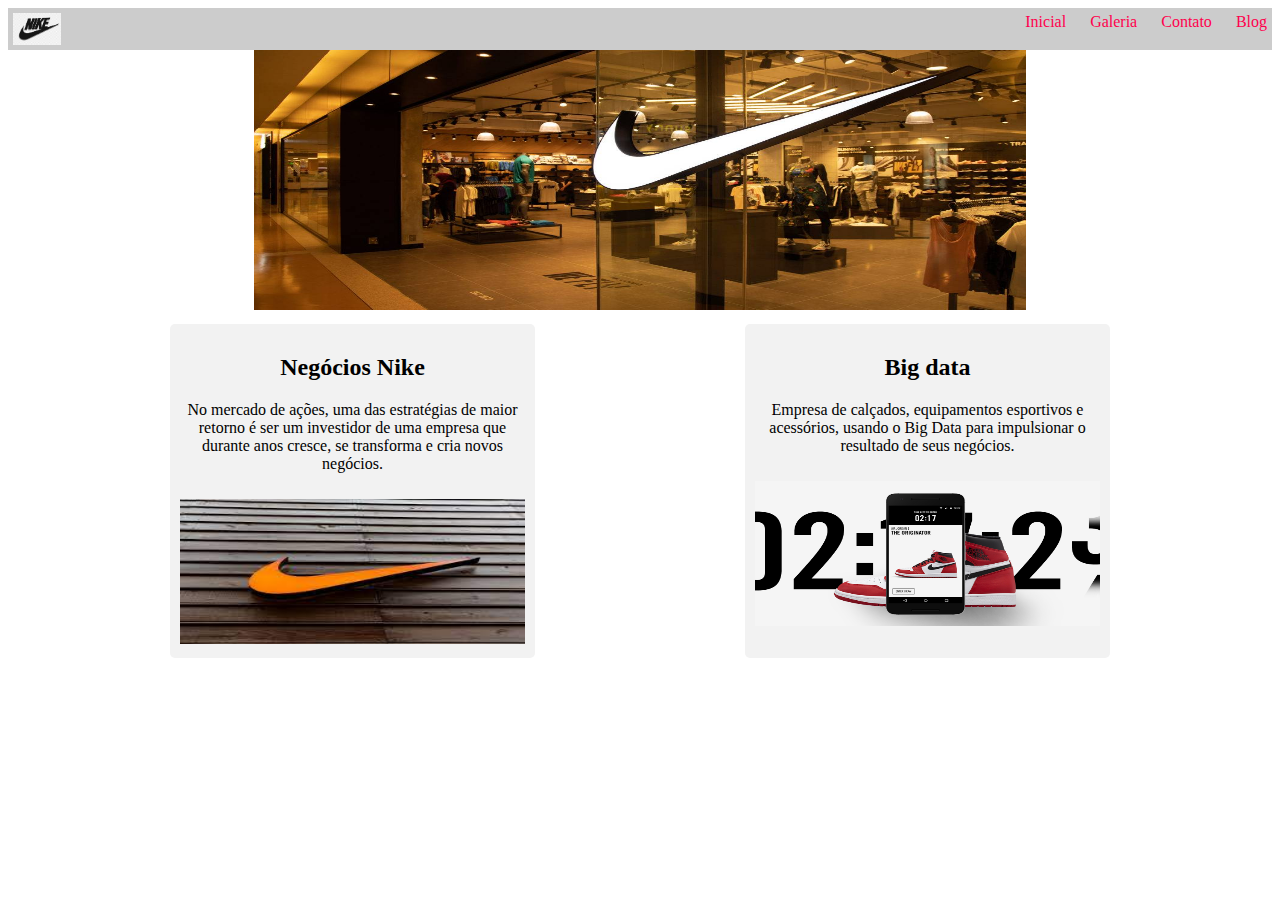
<file: index.html>
<!--Você foi contratado para criar o site de um negócio (livre escolha).

Como requisitos, foram definidos:
1 - O site deve ter 4 páginas (Inicial, Galeria, Contato e Blog)
2 - As páginas devem seguir o modelo de leiaute proposto (anexo)
3 - Toda formatação deve estar em arquivo ".css"
4 - O Blog deve conter, pelo menos, 5 postagens;
5 - A Galeria deve conter, pelo menos, 12 imagens;
6 - Os arquivos do projeto, incluindo imagens, .html e .css devem ser entregues em um repositório público do github.-->

<!DOCTYPE html>
<html>
<head>
  <link rel="stylesheet" type="text/css" href="site4pg.css">
</head>
<body>
  <nav>
    <ul>
      <img src="home.png" alt="Logo" width="48" height="32">
      <li><a href="index.html">Inicial</a></li>
      <li><a href="galeria.html">Galeria</a></li>
      <li><a href="contato.html">Contato</a></li>
      <li><a href="blog.html">Blog</a></li>
    </ul>
  </nav>

  <div class="main-image">
    <img src="home.jpg" alt="Imagem Principal" width="772" height="260">
  </div>

  <div class="content">
    <div class="layout">
      <h2>Negócios Nike</h2>
      <p>No mercado de ações, uma das estratégias de maior retorno é ser um investidor de uma empresa que durante anos cresce, se transforma e cria novos negócios.</p>
      <img src="home1.jpg" alt="Imagem 1" width="345" height="145">
      
    </div>

    <div class="layout">
      <h2>Big data</h2>
      <p> Empresa de calçados, equipamentos esportivos e acessórios, usando o Big Data para impulsionar o resultado de seus negócios.</p>
      <img src="home2.png" alt="Imagem 2" width="345" height="145">
      
    </div>
  </div>

</body>
</html>
</file>
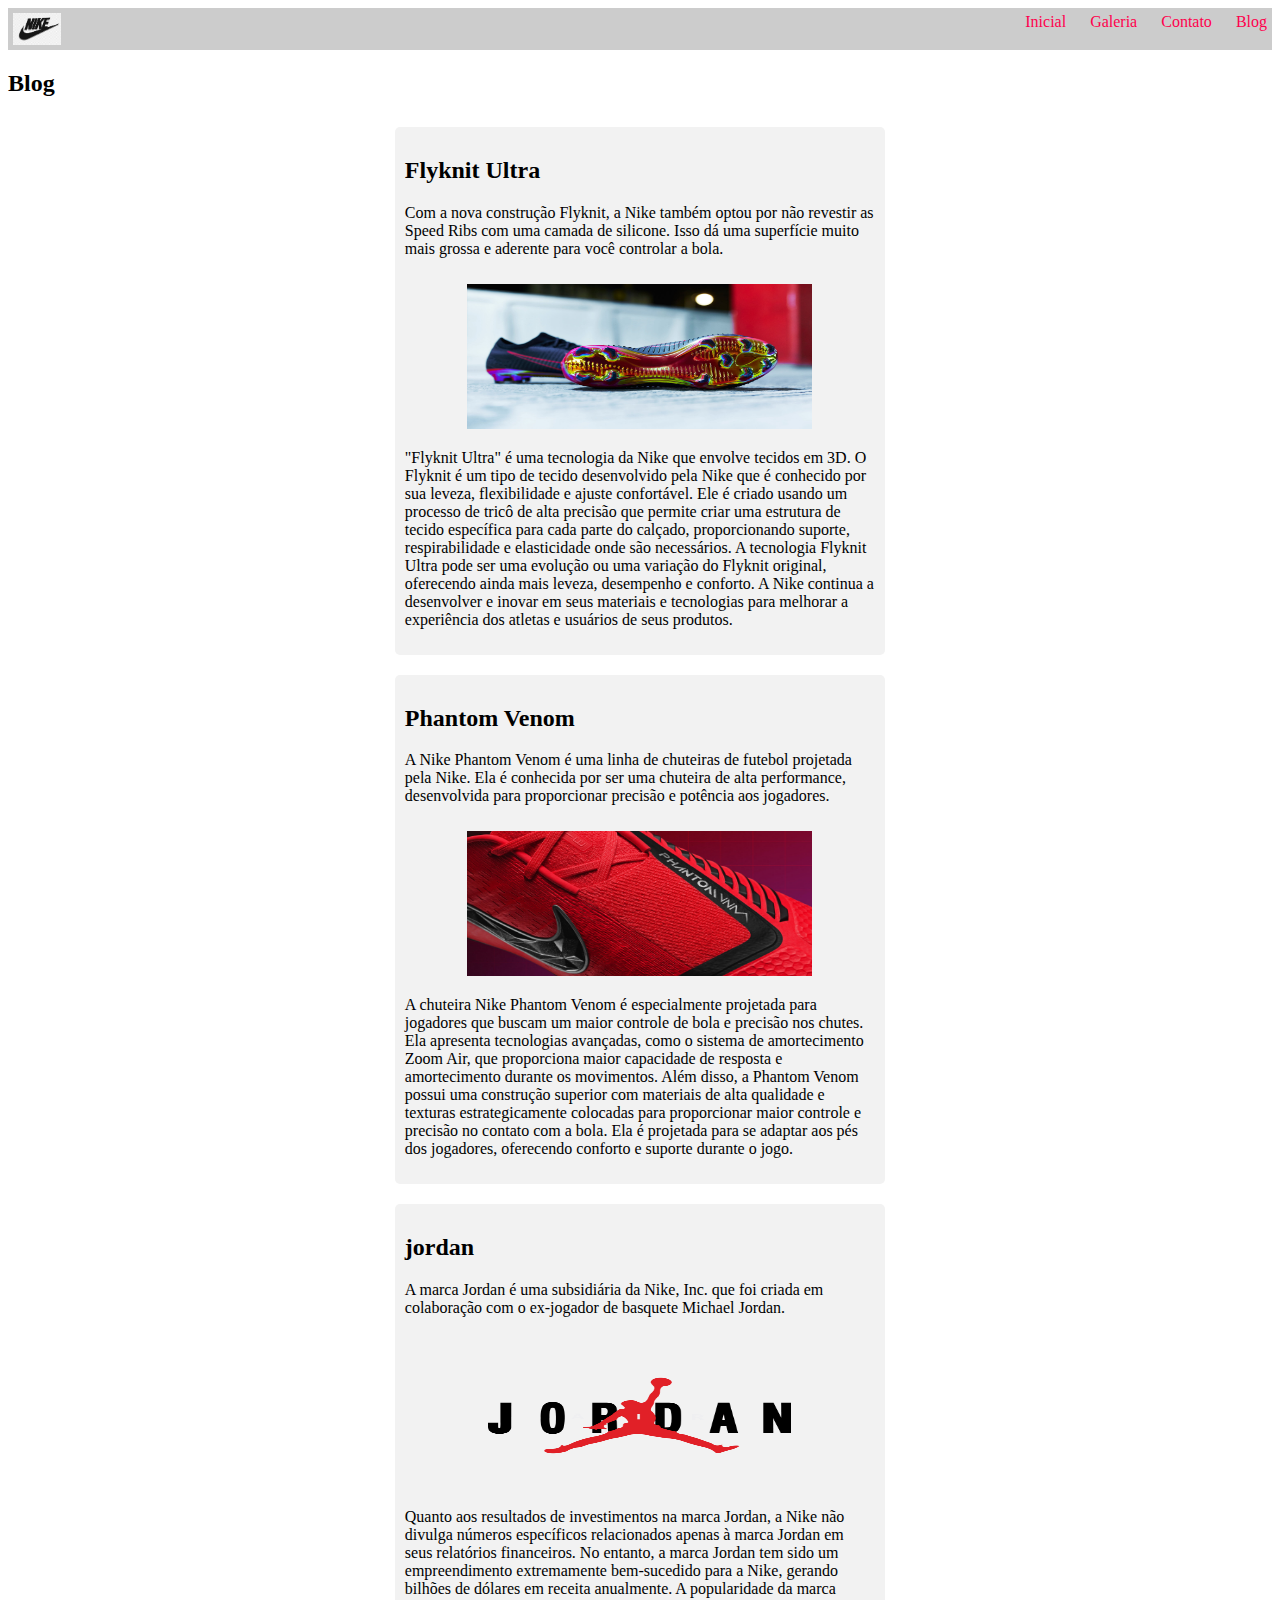
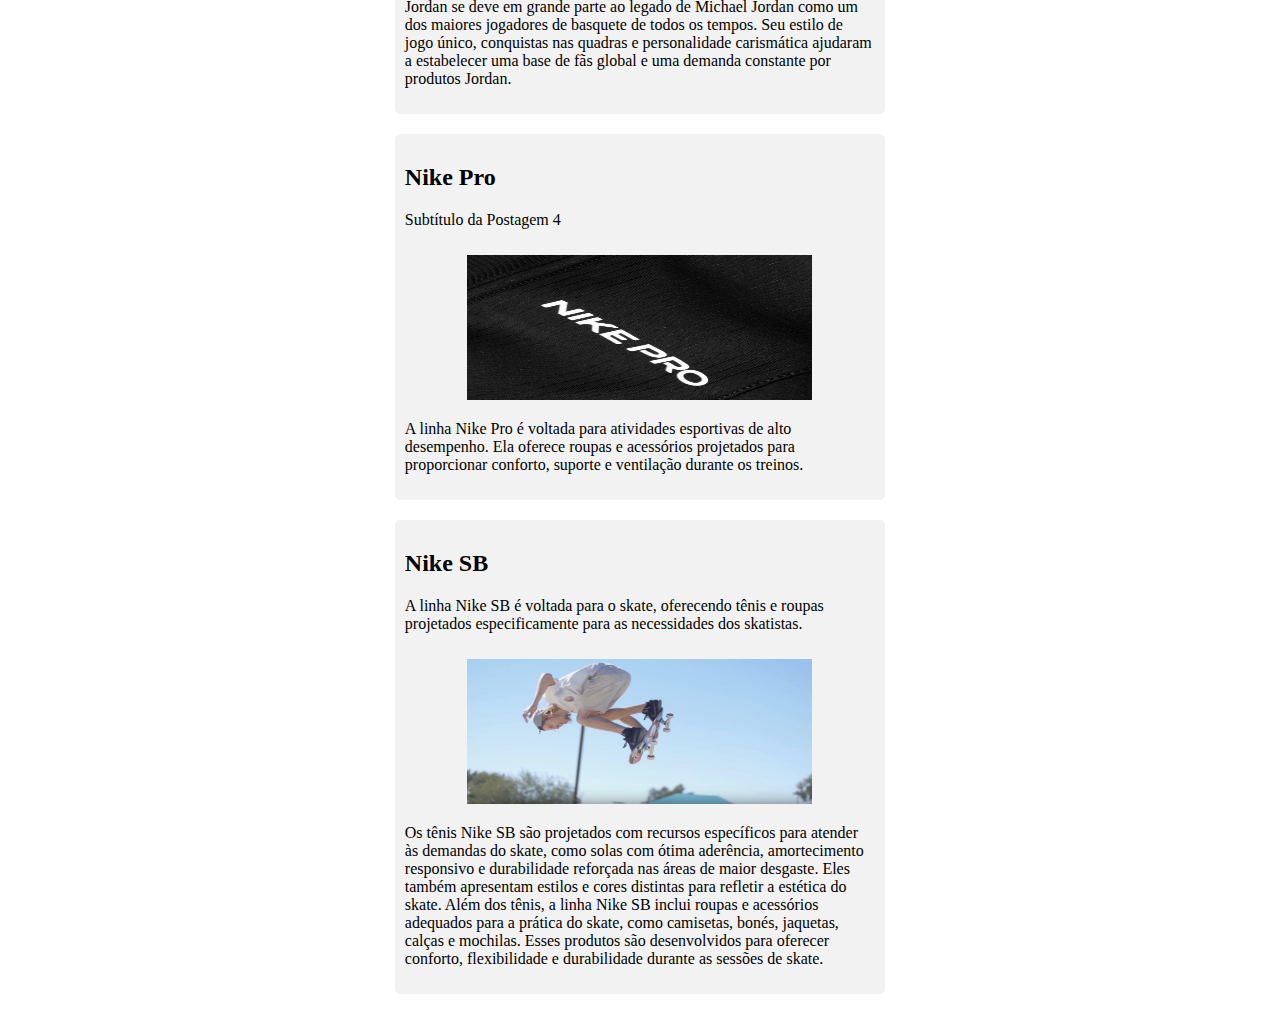
<file: blog.html>
<!DOCTYPE html>
<html>
<head>
  <link rel="stylesheet" type="text/css" href="site4pg.css">
</head>
<body>
  <nav>
    <ul>
        <img src="home.png" alt="Logo" width="48" height="32">
        <li><a href="index.html">Inicial</a></li>
      <li><a href="galeria.html">Galeria</a></li>
      <li><a href="contato.html">Contato</a></li>
      <li><a href="blog.html">Blog</a></li>
    </ul>
  </nav>

<h2>Blog</h2>

  <div class="blog">
    <div class="post">
      <h2>Flyknit Ultra</h2>
      <p>Com a nova construção Flyknit, a Nike também optou por não revestir as Speed Ribs com uma camada de silicone. Isso dá uma superfície muito mais grossa e aderente para você controlar a bola.</p>
      <img src="imagem1.jpg" alt="Imagem 1" width="345" height="145">
      <p> "Flyknit Ultra" é uma tecnologia da Nike que envolve tecidos em 3D. O Flyknit é um tipo de tecido desenvolvido pela Nike que é conhecido por sua leveza, flexibilidade e ajuste confortável. Ele é criado usando um processo de tricô de alta precisão que permite criar uma estrutura de tecido específica para cada parte do calçado, proporcionando suporte, respirabilidade e elasticidade onde são necessários.

        A tecnologia Flyknit Ultra pode ser uma evolução ou uma variação do Flyknit original, oferecendo ainda mais leveza, desempenho e conforto. A Nike continua a desenvolver e inovar em seus materiais e tecnologias para melhorar a experiência dos atletas e usuários de seus produtos.</p>
    </div>
  
    <div class="post">
      <h2>Phantom Venom</h2>
      <p>A Nike Phantom Venom é uma linha de chuteiras de futebol projetada pela Nike. Ela é conhecida por ser uma chuteira de alta performance, desenvolvida para proporcionar precisão e potência aos jogadores.</p>
      <img src="imagem2.jpg" alt="Imagem 2" width="345" height="145">
      <p>A chuteira Nike Phantom Venom é especialmente projetada para jogadores que buscam um maior controle de bola e precisão nos chutes. Ela apresenta tecnologias avançadas, como o sistema de amortecimento Zoom Air, que proporciona maior capacidade de resposta e amortecimento durante os movimentos.

        Além disso, a Phantom Venom possui uma construção superior com materiais de alta qualidade e texturas estrategicamente colocadas para proporcionar maior controle e precisão no contato com a bola. Ela é projetada para se adaptar aos pés dos jogadores, oferecendo conforto e suporte durante o jogo.</p>
    </div>
  
    <div class="post">
      <h2>jordan</h2>
      <p>A marca Jordan é uma subsidiária da Nike, Inc. que foi criada em colaboração com o ex-jogador de basquete Michael Jordan.</p>
      <img src="jordan.png" alt="Imagem 3" width="345" height="145">
      <p>Quanto aos resultados de investimentos na marca Jordan, a Nike não divulga números específicos relacionados apenas à marca Jordan em seus relatórios financeiros. No entanto, a marca Jordan tem sido um empreendimento extremamente bem-sucedido para a Nike, gerando bilhões de dólares em receita anualmente. A popularidade da marca Jordan se deve em grande parte ao legado de Michael Jordan como um dos maiores jogadores de basquete de todos os tempos. Seu estilo de jogo único, conquistas nas quadras e personalidade carismática ajudaram a estabelecer uma base de fãs global e uma demanda constante por produtos Jordan.</p>
    </div>
  
    <div class="post">
      <h2>Nike Pro</h2>
      <p>Subtítulo da Postagem 4</p>
      <img src="nikepro.jpg" alt="Imagem 4" width="345" height="145">
      <p>A linha Nike Pro é voltada para atividades esportivas de alto desempenho. Ela oferece roupas e acessórios projetados para proporcionar conforto, suporte e ventilação durante os treinos.</p>
    </div>
  
    <div class="post">
      <h2>Nike SB</h2>
      <p>A linha Nike SB é voltada para o skate, oferecendo tênis e roupas projetados especificamente para as necessidades dos skatistas.</p>
      <img src="nikesb.jpg" alt="Imagem 5" width="345" height="145">
      <p>Os tênis Nike SB são projetados com recursos específicos para atender às demandas do skate, como solas com ótima aderência, amortecimento responsivo e durabilidade reforçada nas áreas de maior desgaste. Eles também apresentam estilos e cores distintas para refletir a estética do skate.

        Além dos tênis, a linha Nike SB inclui roupas e acessórios adequados para a prática do skate, como camisetas, bonés, jaquetas, calças e mochilas. Esses produtos são desenvolvidos para oferecer conforto, flexibilidade e durabilidade durante as sessões de skate.</p>
    </div>
  </div>

</body>
</html>
</file>
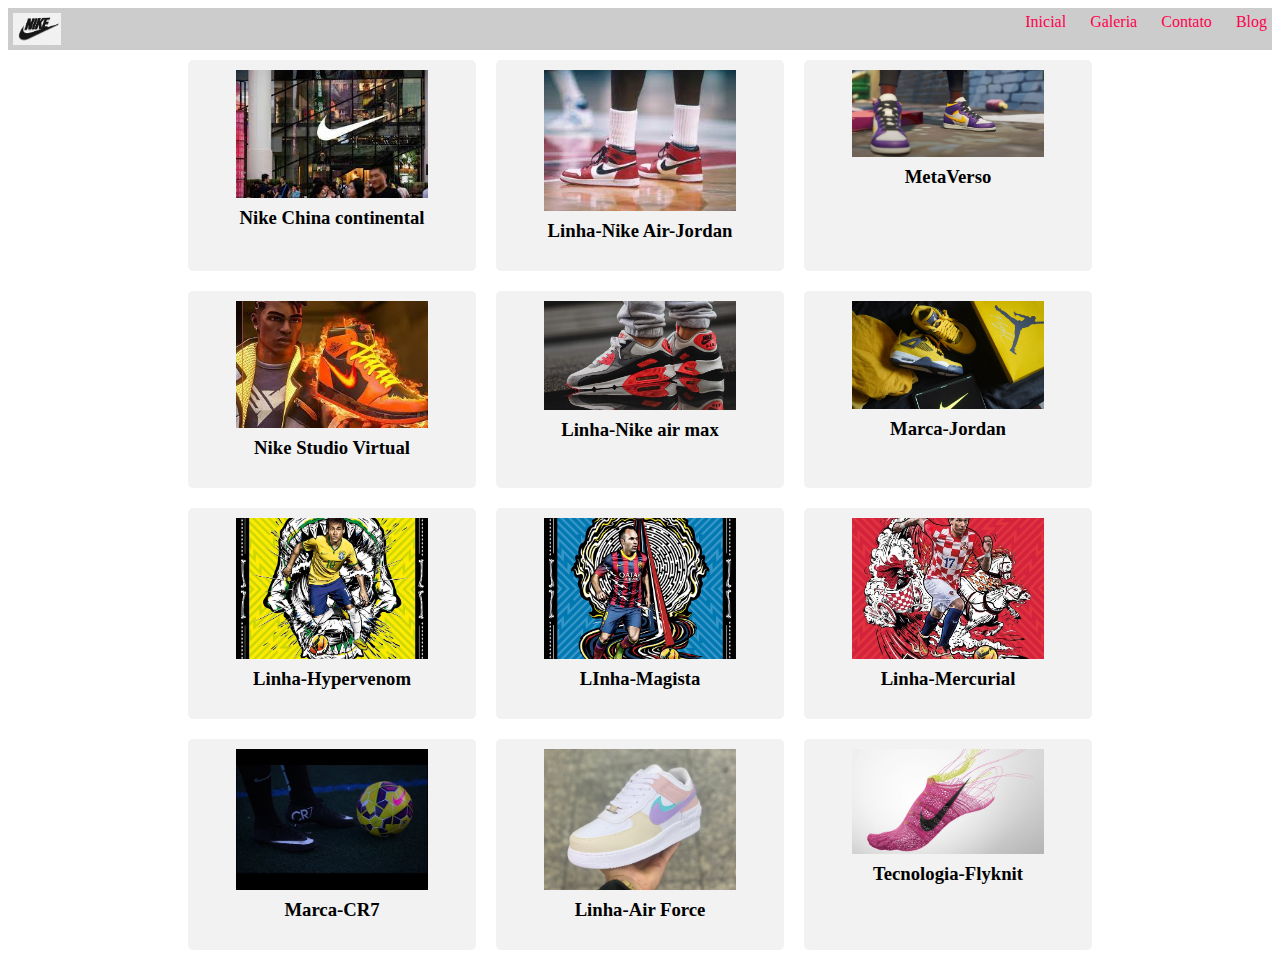
<file: galeria.html>
<!DOCTYPE html>
<html>
<head>
  <link rel="stylesheet" type="text/css" href="site4pg.css">
</head>
<body>
  <nav>
    <ul>
        <img src="home.png" alt="Logo" width="48" height="32">
      <li><a href="index.html">Inicial</a></li>
      <li><a href="galeria.html">Galeria</a></li>
      <li><a href="contato.html">Contato</a></li>
      <li><a href="blog.html">Blog</a></li>
    </ul>
  </nav>
  <div class="gallery">
    <div class="gale">
      <img src="galeria1.jpg" alt="Imagem 1" width="192" height="141">
      <h3>Nike China continental</h3>
    </div>

    <div class="gale">
      <img src="galeria2.jpg" alt="Imagem 2" width="192" height="141">
      <h3>Linha-Nike Air-Jordan</h3>
    </div>

    <div class="gale">
      <img src="galeria3.jpg" alt="Imagem 3" width="192" height="141">
      <h3>MetaVerso</h3>
    </div>

    <div class="gale">
      <img src="galeria4.jpg" alt="Imagem 4" width="192" height="141">
      <h3>Nike Studio Virtual</h3>
    </div>

    <div class="gale">
      <img src="galeria5.jpg" alt="Imagem 5" width="192" height="141">
      <h3>Linha-Nike air max </h3>
    </div>

    <div class="gale">
      <img src="galeria6.jpeg" alt="Imagem 6" width="192" height="141">
      <h3>Marca-Jordan</h3>
    </div>

    <div class="gale">
        <img src="galeria7.jpg" alt="Imagem 7" width="192" height="141">
        <h3>Linha-Hypervenom</h3>
      </div>
    
      <div class="gale">
        <img src="galeria8.jpg" alt="Imagem 8" width="192" height="141">
        <h3>LInha-Magista</h3>
      </div>
    
      <div class="gale">
        <img src="galeria9.jpg" alt="Imagem 9" width="192" height="141">
        <h3>Linha-Mercurial</h3>
      </div>
    
      <div class="gale">
        <img src="galeria10.jpg" alt="Imagem 10" width="192" height="141">
        <h3>Marca-CR7</h3>
      </div>
    
      <div class="gale">
        <img src="galeria11.jpeg" alt="Imagem 11" width="192" height="141">
        <h3>Linha-Air Force</h3>
      </div>
    
      <div class="gale">
        <img src="galeria12.jpg" alt="Imagem 12" width="192" height="141">
        <h3>Tecnologia-Flyknit</h3>
      </div>
  </div>

</body>
</html>
</file>
<file: site4pg.css>
nav {
  background-color: #cccccc;
  padding: 5px;
  overflow: auto;
}

nav ul {
  list-style-type: none;
  margin: 0;
  padding: 0;
  text-align: right;
}

nav ul li {
  display: inline-block;
  margin-right: 20px;
}

nav ul li:last-child {
  margin-right: 0;
}

nav ul li a {
  color: #ff004c;
  text-decoration: none;
}

nav img {
  margin-right: 5px;
  vertical-align: middle;
  float: left;
}

.main-image {
  text-align: center;
  width: 100%;
  height: auto;
}

.content {
  display: flex;
  justify-content: space-between;
  max-width: 960px;
  margin: 0 auto;
}

.layout {
  text-align: center;
  background-color: #f2f2f2;
  padding: 10px;
  width: 49%;
  margin: 10px;
  border-radius: 5px;
  max-width: 345px;
}

.layout img {
  margin-top: 10px;
  width: 100%;
  height: auto;
  max-width: 345px;
  max-height: 145px;
}

.layout h3 {
  margin-top: 5px;
}

.gallery {
  display: flex;
  flex-wrap: wrap;
  justify-content: center;
  max-width: 960px;
  margin: 0 auto;
}

.gallery .gale {
  width: 30%;
  text-align: center;
  margin: 10px;
  background-color: #f2f2f2;
  padding: 10px;
  border-radius: 5px;
  box-sizing: border-box;
}

.gallery .gale img {
  width: 100%;
  height: 141px;
  object-fit: cover;
  max-width: 192px;
  max-height: 141px;
  height: auto;
}

.gallery .gale h3 {
  margin-top: 5px;
}

.contact-form-container {
  max-width: 600px;
  margin: 0 auto;
  display: grid;
  grid-template-columns: repeat(2, 1fr);
  grid-gap: 10px;
  justify-content: center;
  align-items: center;
}

.contact-form-field {
  display: flex;
  flex-direction: column;
  align-items: left;
}

.contact-form-field label {
  margin-bottom: 5px;
  text-align: left;
  align-items: left;
}

.contact-form-field input,
.contact-form-field textarea {
  width: 100%;
  margin: 0 auto;
}

.contact-form-field textarea {
  width: 200%;
  height: 100px; 
  margin: 0 auto;
}

.contact-form-submit {
  grid-column: 1 / span 2; 
  text-align: right; 
}

.blog {
  display: flex;
  flex-wrap: wrap;
  justify-content: center;
  max-width: 960px;
  margin: 0 auto;
}

.post {
  text-align: center;
  background-color: #f2f2f2;
  padding: 10px;
  width: 49%;
  margin: 10px;
  border-radius: 5px;
}

.post h2 {
  text-align: left;
}

.post p {
  text-align: left;
}

.post img {
  margin-top: 10px;
  width: 100%;
  height: auto;
  max-width: 345px;
  max-height: 145px;
}

.post p {
  text-align: left;
}
</file>
